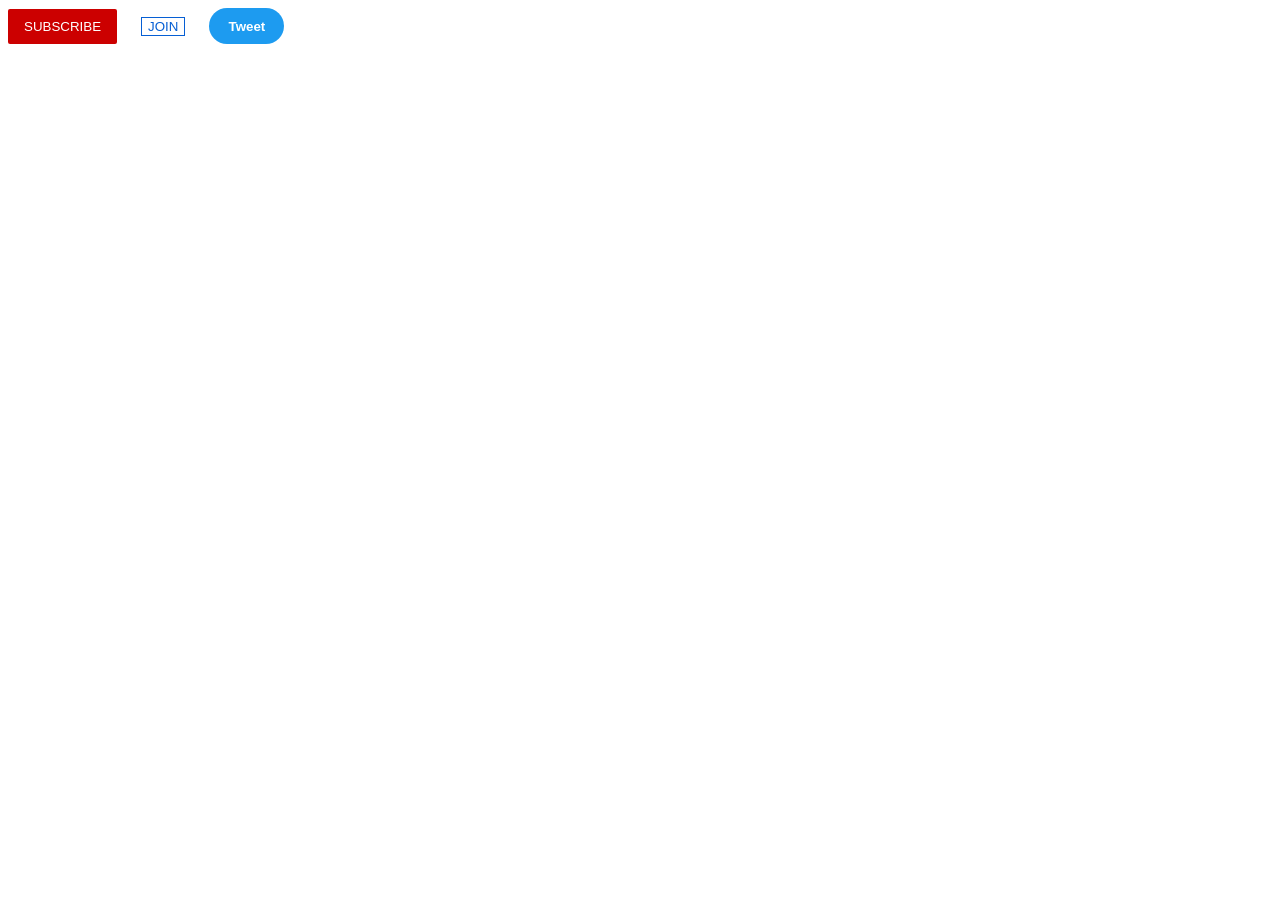
<file: index.html>
<!-- you can use chrome dev tool to find any code on any website using inspect :)  -->



<!--

CSS box model

padding – adds space between the border and any 



-->


<!DOCTYPE html>
<html lang="en">

<head>
    <meta charset="UTF-8">
    <meta name="viewport" content="width=device-width, initial-scale=1.0">
    <title>Lesson 2 – CSS Basics</title>

    <style>
        .sub-btn {
            background-color: rgb(204, 0, 0);
            color: white;
            border: none;
            padding-top: 10px;
            padding-bottom: 10px;
            padding-left:16px;
            padding-right: 16px;

            border-radius: 2px;
            cursor: pointer;
            margin-right: 20px;
            transition: opacity 0.15s;


        }

        .sub-btn:hover{
            opacity: 0.7;
        }
      
        .sub-btn:active{
            opacity: 0.4;
        }


        .join-btn {
            background-color: white;
            color: rgb(6, 95, 212);
            border-color: rgb(6, 95, 212);
            border-style: solid;
            border-width: 1px;
            
            cursor: pointer;
            margin-right: 20px;
            transition: background-colour 0.15s, color 0.15s;

            
        }

        /*
        When creating any btn, using height and width is not a good way to display the dimentions 
        as your words within the btn will leak out of the btn

        we can use padding so that if we were to write more
        */


        .join-btn:hover{
            background-color: rgb(6, 95, 212);
            color: white;
        }
        .join-btn:active{
            opacity: 0.7;
        }
        .tweet-btn{
           background-color: rgb(29, 155, 240);
           color: white;
           font-weight: bold;
           border: none;
           height: 36px;
           width: 75px;
           border-radius: 20px;
           cursor: pointer;
          transition: box-shadow 0.15s;

        }
        .tweet-btn:hover{
            box-shadow: 5px 5px 10px rgba(0,0,0,0.15);
        }
    </style>


</head>

<body>


    <button class="sub-btn"> SUBSCRIBE </button>

    <button class="join-btn">JOIN</button>

    <button class="tweet-btn">Tweet</button>
</body>

</html>
</file>
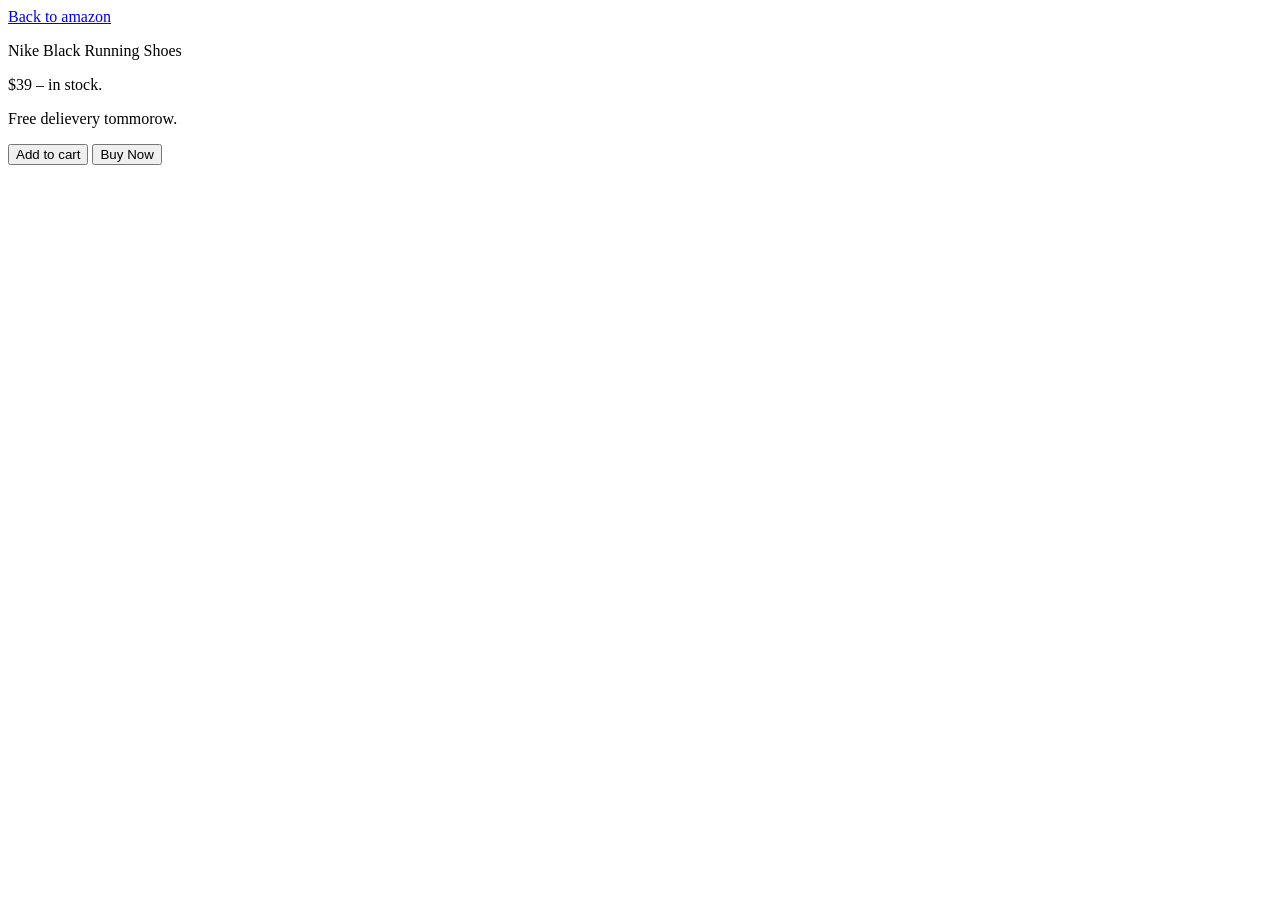
<file: Lesson 1 – HTML Basics/index.html>
<!DOCTYPE html>
<html lang="en">
<head>
    <meta charset="UTF-8">
    <meta name="viewport" content="width=2, initial-scale=1.0">
    <title>Test</title>
</head>
<body>
    
    <a href="https://www.amazon.co.uk/">Back to amazon</a>
    <p>Nike Black Running Shoes</p>

    <p>$39 – in stock.</p>
    <p>Free delievery tommorow.</p>
    <button>Add to cart</button>
    <button>Buy Now</button>

    <!-- 
        this lesson was mainly just understanding how tags worked

        The fact that when you write empty space, HTMl does not recgonise it

        Small exercise was to copy the layour of challange 1g 
        
        :)

     -->
</body>
</html>
</file>
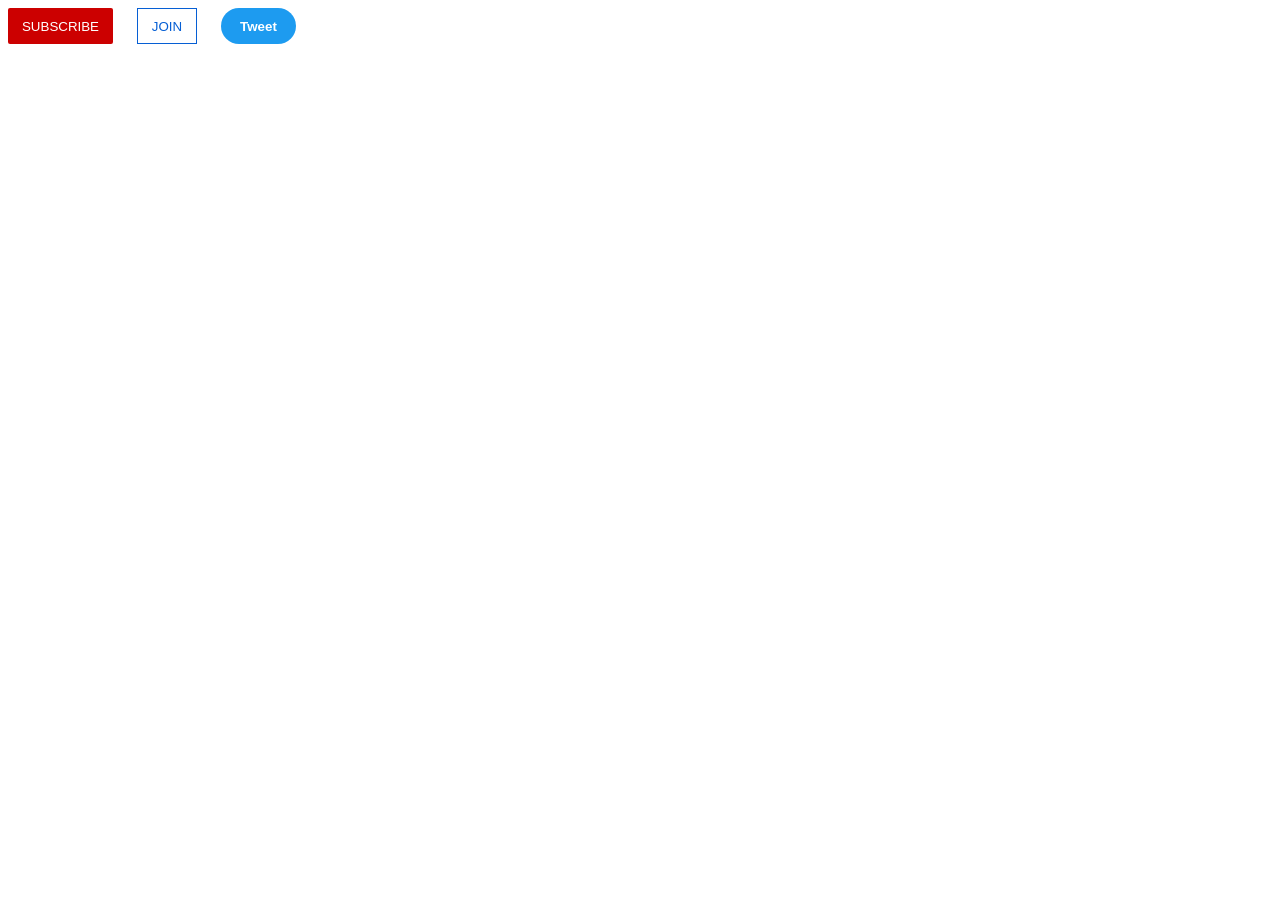
<file: Lesson 3 – Hovers, Transitions, Shadows/index.html>
<!DOCTYPE html>
<html lang="en">

<head>
    <meta charset="UTF-8">
    <meta name="viewport" content="width=device-width, initial-scale=1.0">
    <title>Lesson 2 – CSS Basics</title>

    <style>
        .sub-btn {
            background-color: rgb(204, 0, 0);
            color: white;
            border: none;
            height: 36px;
            width: 105px;
            border-radius: 2px;
            cursor: pointer;
            margin-right: 20px;
            transition: opacity 0.15s;


        }

        .sub-btn:hover{
            opacity: 0.7;
        }
      
        .sub-btn:active{
            opacity: 0.4;
        }


        .join-btn {
            background-color: white;
            color: rgb(6, 95, 212);
            border-color: rgb(6, 95, 212);
            border-style: solid;
            border-width: 1px;
            height: 36px;
            width: 60px;
            cursor: pointer;
            margin-right: 20px;
            transition: background-colour 0.15s, color 0.15s;

            
        }
        .join-btn:hover{
            background-color: rgb(6, 95, 212);
            color: white;
        }
        .join-btn:active{
            opacity: 0.7;
        }
        .tweet-btn{
           background-color: rgb(29, 155, 240);
           color: white;
           font-weight: bold;
           border: none;
           height: 36px;
           width: 75px;
           border-radius: 20px;
           cursor: pointer;
          transition: box-shadow 0.15s;

        }
        .tweet-btn:hover{
            box-shadow: 5px 5px 10px rgba(0,0,0,0.15);
        }
    </style>


</head>

<body>


    <button class="sub-btn"> SUBSCRIBE </button>

    <button class="join-btn">JOIN</button>

    <button class="tweet-btn">Tweet</button>
</body>

</html>
</file>
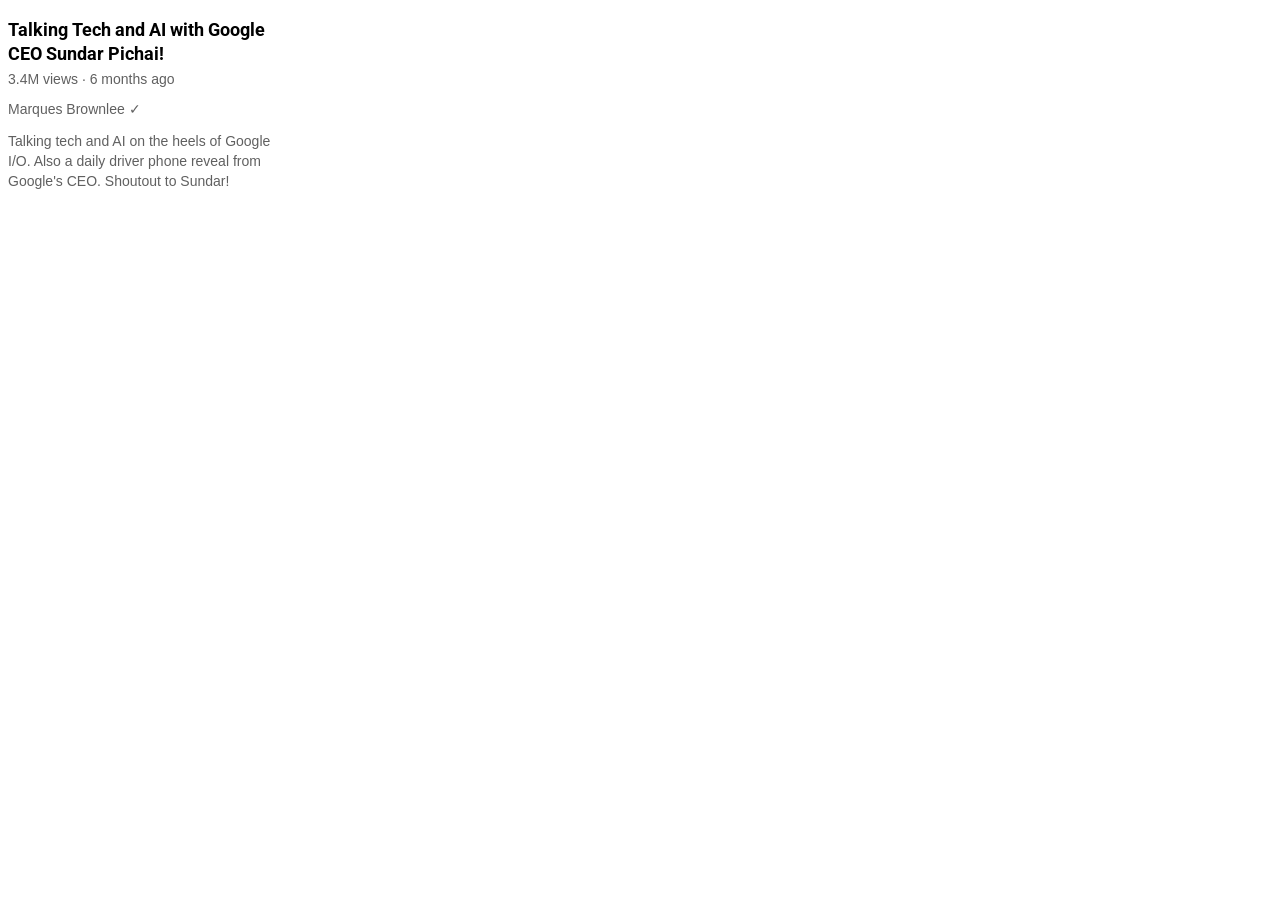
<file: Lesson 6 – The HTML Structure/index.html>
<!DOCTYPE html>   <!-- tells the browser to use a modern version of html -->
<html lang="en"> <!-- we have to have this in every HTML file -->
<head> <!-- contains elements that are not visible on the screen-->
    <meta charset="UTF-8">
    <meta name="viewport" content="width=device-width, initial-scale=1.0">
    <link rel="stylesheet" href="style.css">
    <link rel="preconnect" href="https://fonts.googleapis.com">
    <link rel="preconnect" href="https://fonts.gstatic.com" crossorigin>
    <link href="https://fonts.googleapis.com/css2?family=Roboto:ital,wght@0,100..900;1,100..900&display=swap" rel="stylesheet">
    <title>Lesson 6 – HTML Structure</title>
</head> 
<body> <!-- contains all elements that are visible -->  

<p class="video-title">Talking Tech and AI with Google CEO Sundar Pichai!</p>

<p class="video-stats">
    3.4M views · 6 months ago
</p>

<p class="video-author">
    Marques Brownlee ✓
</p>

<p class="video-description">
Talking tech and AI on the heels of Google I/O. Also a daily driver phone reveal from Google's CEO. Shoutout to Sundar!
</p>

</body>
</html>
</file>
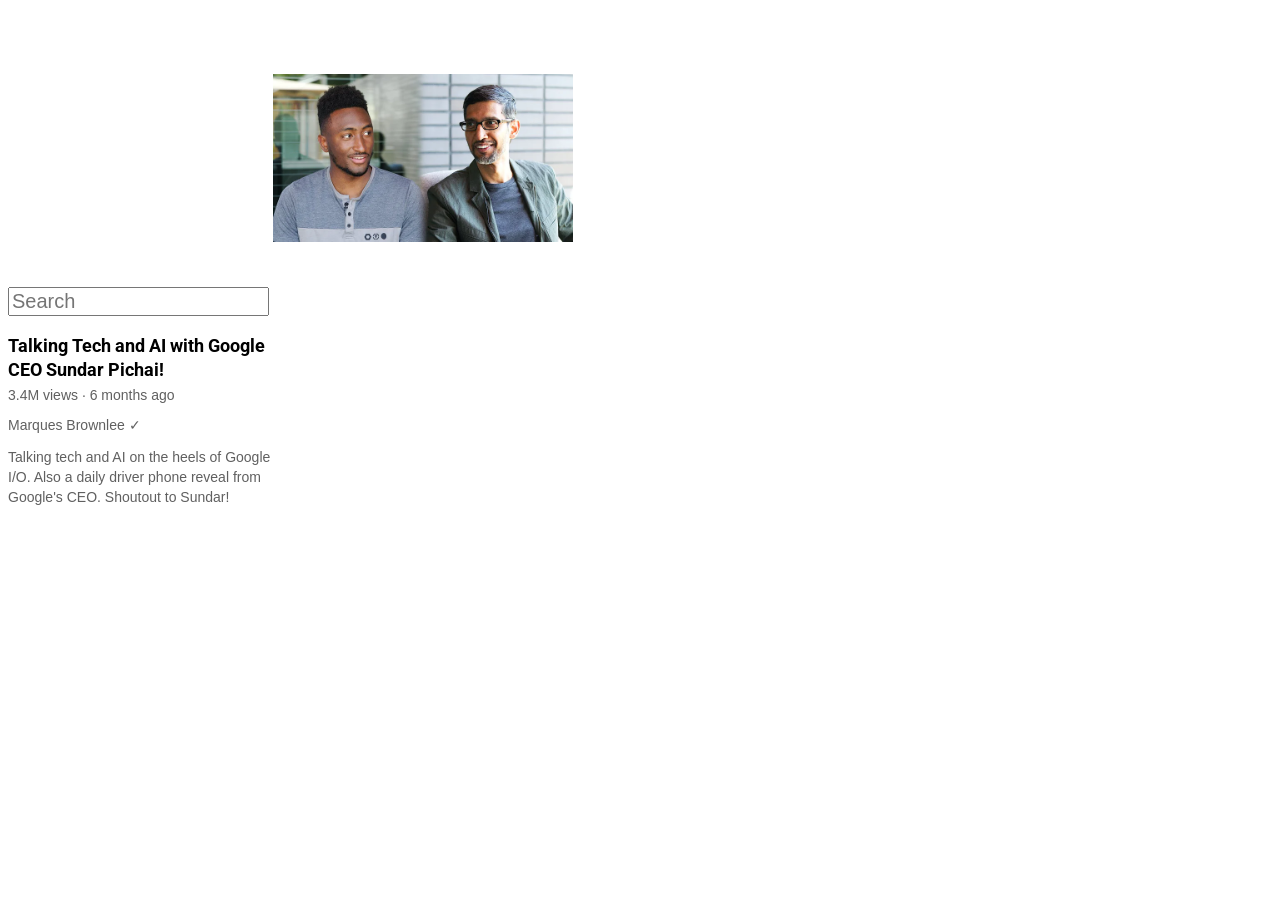
<file: Lesson 7 – Images & Text Boxes/index.html>
<!DOCTYPE html>   <!-- tells the browser to use a modern version of html -->
<html lang="en"> <!-- we have to have this in every HTML file -->
<head> <!-- contains elements that are not visible on the screen-->
    <meta charset="UTF-8">
    <meta name="viewport" content="width=device-width, initial-scale=1.0">
    <link rel="stylesheet" href="style.css">
    <link rel="preconnect" href="https://fonts.googleapis.com">
    <link rel="preconnect" href="https://fonts.gstatic.com" crossorigin>
    <link href="https://fonts.googleapis.com/css2?family=Roboto:ital,wght@0,100..900;1,100..900&display=swap" rel="stylesheet">

    <style>
        .thumbnail{
            width: 300px;
            height: 300px;
            object-fit: contain;
            object-position: left;

        }
        .search-bar{
            font-size:20px
        }
    </style>



    <title>Lesson 7 – Images & Text Boxes</title>
</head> 

<input type="text" name="" id="" placeholder="Search" class="search-bar">

<img src="thumbnail-1.webp" alt="" class="thumbnail">

<body> <!-- contains all elements that are visible -->  

<p class="video-title">Talking Tech and AI with Google CEO Sundar Pichai!</p>

<p class="video-stats">
    3.4M views · 6 months ago
</p>

<p class="video-author">
    Marques Brownlee ✓
</p>

<p class="video-description">
Talking tech and AI on the heels of Google I/O. Also a daily driver phone reveal from Google's CEO. Shoutout to Sundar!
</p>

</body>
</html>
</file>
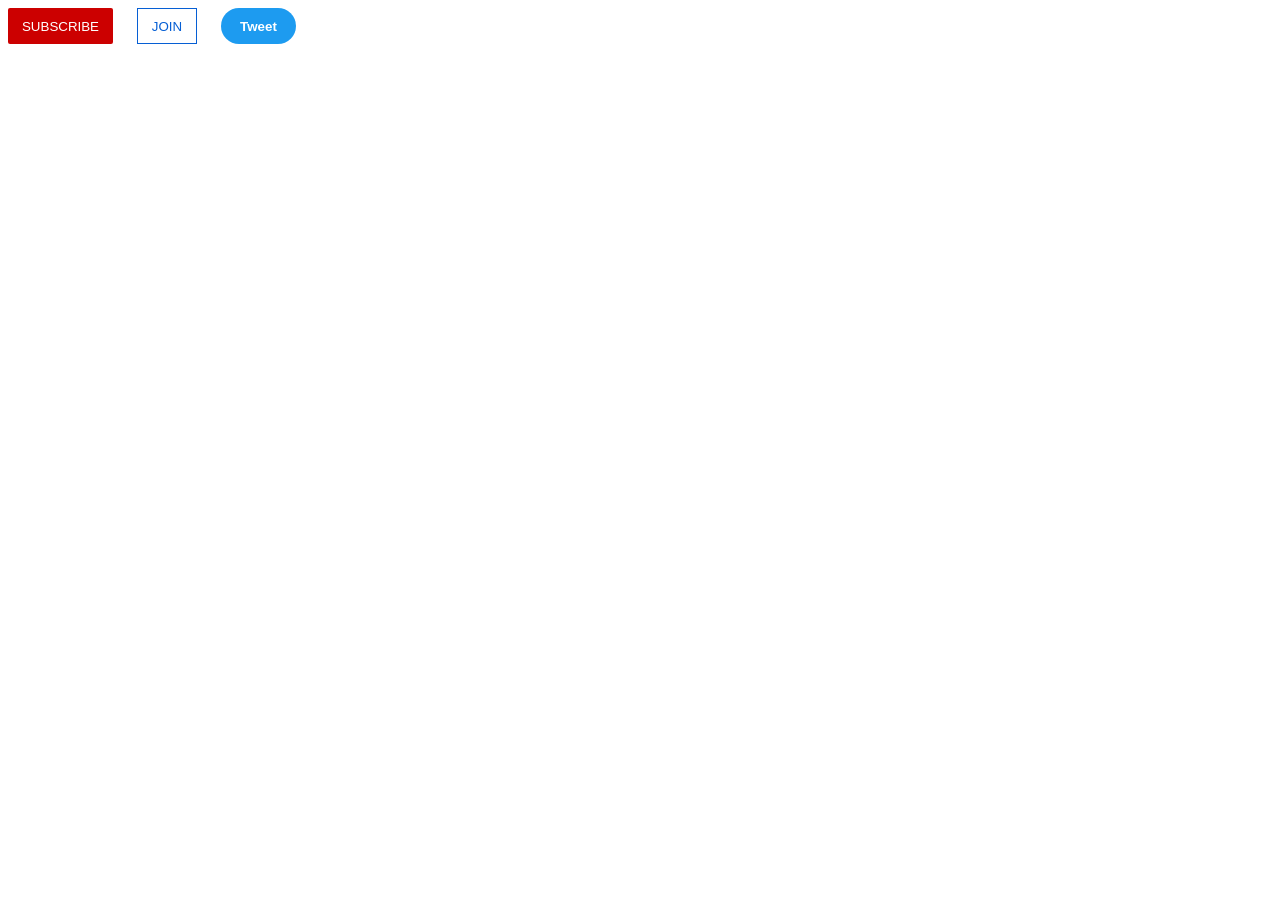
<file: Lesson 2 – CSS Basics/L2.html>
<!DOCTYPE html>
<html lang="en">

<head>
    <meta charset="UTF-8">
    <meta name="viewport" content="width=device-width, initial-scale=1.0">
    <title>Lesson 2 – CSS Basics</title>

    <style>
        .sub-btn {
            background-color: rgb(204, 0, 0);
            color: white;
            border: none;
            height: 36px;
            width: 105px;
            border-radius: 2px;
            cursor: pointer;
            margin-right: 20px;


        }

        .join-btn {
            background-color: white;
            color: rgb(6, 95, 212);
            border-color: rgb(6, 95, 212);
            border-style: solid;
            border-width: 1px;
            height: 36px;
            width: 60px;
            cursor: pointer;
            margin-right: 20px;
            
        }

        .tweet-btn{
           background-color: rgb(29, 155, 240);
           color: white;
           font-weight: bold;
           border: none;
           height: 36px;
           width: 75px;
           border-radius: 20px;
           cursor: pointer;
        }
    </style>


</head>

<body>

    <!-- 
    Things i did
    
    made some btns by following the tutorial, once i got the hang off it, i made the join btn 
    and the tweet btn with little help 

    The exercise was just to copy the layout of the first in Lesson 1but to make it look cooler with some css

    
    
    -->
    <button class="sub-btn"> SUBSCRIBE </button>

    <button class="join-btn">JOIN</button>

    <button class="tweet-btn">Tweet</button>
</body>

</html>
</file>
<file: Lesson 6 – The HTML Structure/style.css>
p {
        font-family: Arial;
    }
    

    .video-title{

        font-family: Roboto;
        font-size: 18px;
        font-weight:bold;
        width: 275px;
        line-height: 24px;
        margin-bottom: 5px;
        

    }
    .video-stats{
        font-size: 14px;
        color: rgb(96, 96, 96); 
        margin-top: 0px;
    }

    .video-author{
        font-family: Arial;
        font-size: 14px;
        color: rgb(96, 96, 96); 
    }

    .video-description{
        font-family: Arial, Helvetica, sans-serif;
        font-size: 14px;
        color: rgb(96, 96, 96);
        width:285px;
        line-height: 20px;
    }
</file>
<file: Lesson 7 – Images & Text Boxes/style.css>
p {
        font-family: Arial;
    }
    

    .video-title{

        font-family: Roboto;
        font-size: 18px;
        font-weight:bold;
        width: 275px;
        line-height: 24px;
        margin-bottom: 5px;
        

    }
    .video-stats{
        font-size: 14px;
        color: rgb(96, 96, 96); 
        margin-top: 0px;
    }

    .video-author{
        font-family: Arial;
        font-size: 14px;
        color: rgb(96, 96, 96); 
    }

    .video-description{
        font-family: Arial, Helvetica, sans-serif;
        font-size: 14px;
        color: rgb(96, 96, 96);
        width:285px;
        line-height: 20px;
    }
</file>
